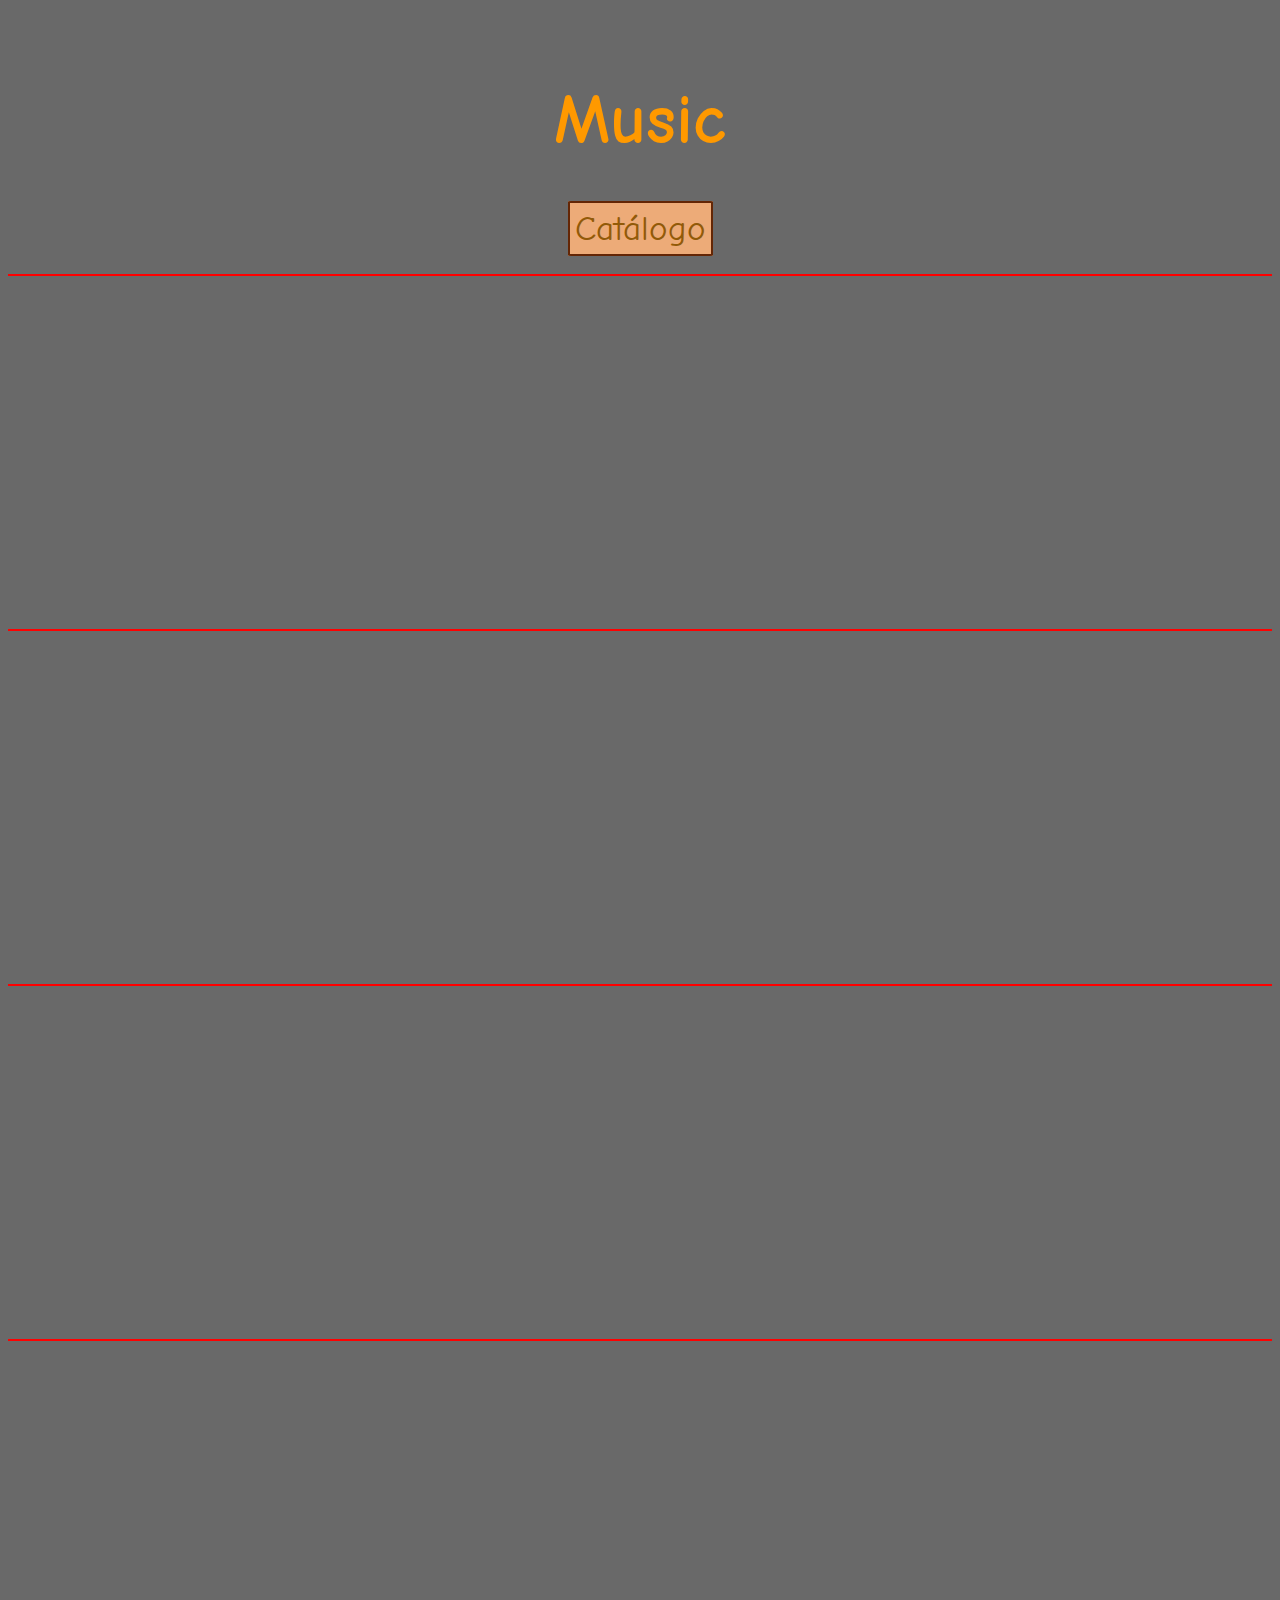
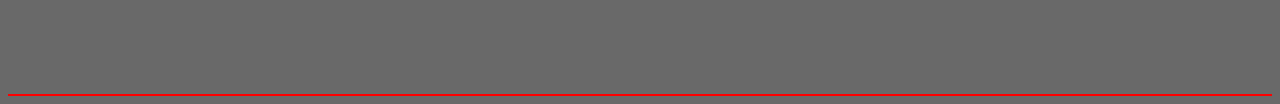
<file: music.html>
<!DOCTYPE html>
<html lang="pt-br">
<head>
    <meta charset="UTF-8">
    <meta name="viewport" content="width=device-width, initial-scale=1.0">
    <link rel="stylesheet" href="style/music.css">
    <link rel="preconnect" href="https://fonts.googleapis.com">
    <link rel="preconnect" href="https://fonts.gstatic.com" crossorigin>
    <link href="https://fonts.googleapis.com/css2?family=Comic+Neue:ital,wght@0,300;0,400;0,700;1,300;1,400;1,700&display=swap" rel="stylesheet">
    <title>Music</title>
</head>
<body>
        <header class="cabecalho">
            <h1 class="titulo_cabecalho">Music</h1>
    
            <li class="menu">
                <a class="link_menu" href="index.html">Catálogo</a>
            </li>
        </header>

        <section class="secao">
            <iframe class="video" width="560" height="315" src="https://www.youtube.com/embed/_JIhIymwKiU?si=aMvwPXrj8sx-QI5a" title="YouTube video player" frameborder="0" allow="accelerometer; autoplay; clipboard-write; encrypted-media; gyroscope; picture-in-picture; web-share" referrerpolicy="strict-origin-when-cross-origin" allowfullscreen></iframe>
        </section>

        <section class="secao">
            <iframe class="video" width="560" height="315" src="https://www.youtube.com/embed/iCZQDnTwqaw?si=1OjUuLEWVnOHCMaz" title="YouTube video player" frameborder="0" allow="accelerometer; autoplay; clipboard-write; encrypted-media; gyroscope; picture-in-picture; web-share" referrerpolicy="strict-origin-when-cross-origin" allowfullscreen></iframe>        </section>

        <section class="secao">
            <iframe class="video" width="560" height="315" src="https://www.youtube.com/embed/tCpISZvKeWY?si=ADX_kE-HgiBx3MXu" title="YouTube video player" frameborder="0" allow="accelerometer; autoplay; clipboard-write; encrypted-media; gyroscope; picture-in-picture; web-share" referrerpolicy="strict-origin-when-cross-origin" allowfullscreen></iframe>        </section>

        <section class="secao">
            <iframe class="video" width="560" height="315" src="https://www.youtube.com/embed/svXQ7MdAZFA?si=FBPDSE8SpZD7yhTG" title="YouTube video player" frameborder="0" allow="accelerometer; autoplay; clipboard-write; encrypted-media; gyroscope; picture-in-picture; web-share" referrerpolicy="strict-origin-when-cross-origin" allowfullscreen></iframe>        </section>
        </section>
</body>
</html>
</file>
<file: style/music.css>
body{
    font-family: 'Comic Neue';
    background: #696969;
}

.cabecalho{
    border-bottom: solid 2px #ff0000;
    padding: 2%;
    font-size: 35px;
    color: #ff9900;
    text-align: center;
}

.secao{
    margin-top: 2%;
    padding-bottom: 1%;
    display: flex;
    justify-content: center;
    border-bottom: solid 2px #ff0000;
    color: #ff9900;
    text-align: center;
}

.video{
    border-radius: 5%;
}

.link_menu{
    color: #925a08;
    text-decoration: none;
    border: 2px solid #642605;
    padding: 5px;
    border-radius: 2%;
    background-color: #edab78;
}

.menu{
    list-style-type: none;
}

.link_menu:hover{
    color: #ffffff;
    background-color: #ff0000;
    padding: 0.5em;
    border-radius: 5%;
}

.video:hover{    
    opacity: 50.0;
    border: 4px solid rgb(255, 0, 0);
    border-radius: 2%;
}
</file>
